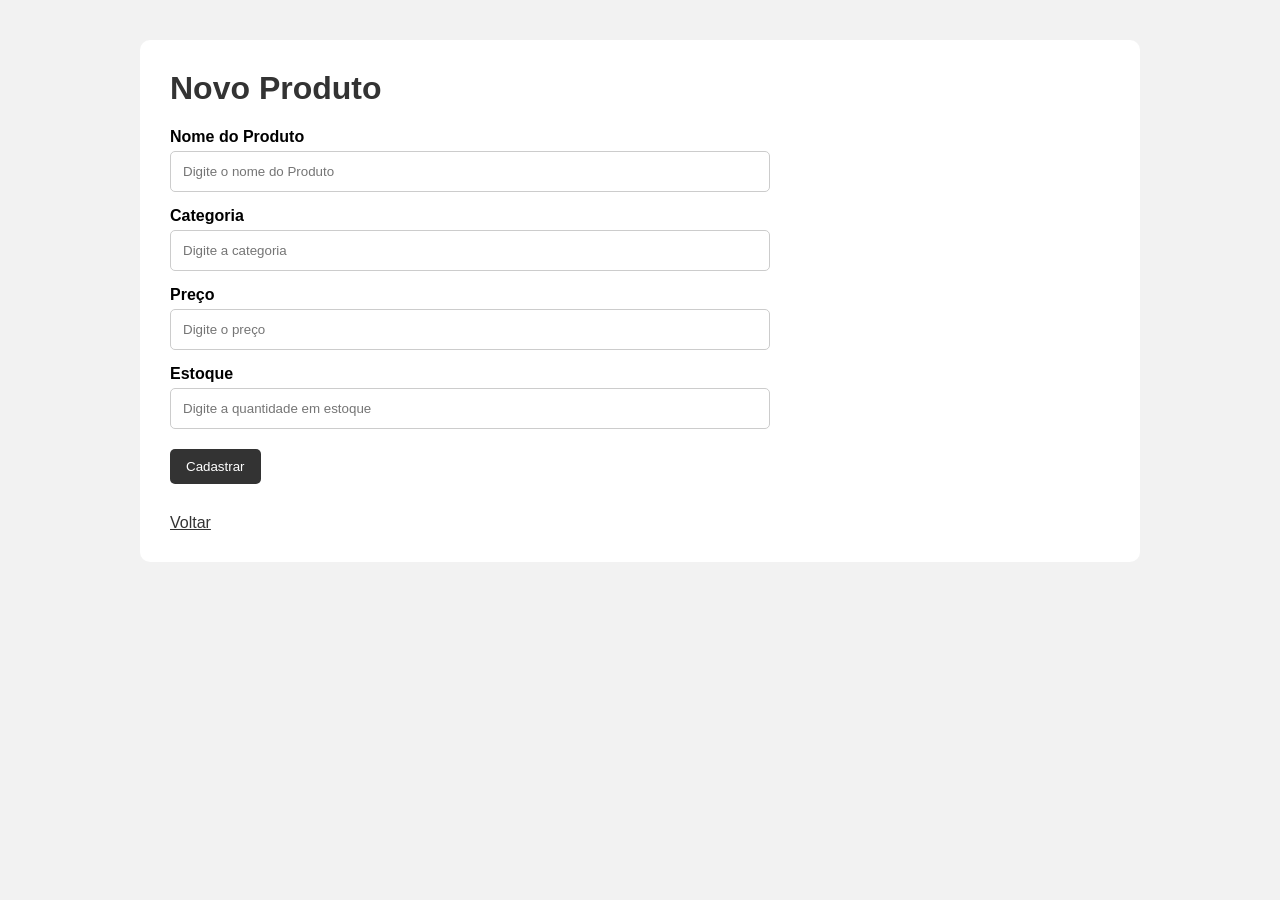
<file: templates/cadastro.html>
<!DOCTYPE html>
<html lang="pt-BR">

<head>

    <meta charset="UTF-8">

    <title>Novo aluno</title>

    <link rel="stylesheet" href="../static/style.css">

</head>

<body>

    <div class="container">

        <h1>Novo Produto</h1>

        <form method="POST">

            <label>Nome do Produto</label>

            <input
                type="text"
                name="nome"
                placeholder="Digite o nome do Produto"
                required
            >

            <label>Categoria</label>

            <input
                type="text"
                name="categoria"
                placeholder="Digite a categoria"
                required
            >

            <label>Preço</label>

            <input
                type="number"
                name="preco"
                placeholder="Digite o preço"
                step="0.01"
                required
            >

            <label>Estoque</label>

            <input
                type="number"
                name="estoque"
                placeholder="Digite a quantidade em estoque"
                required
                required
            >

           

            <button type="submit">
                Cadastrar
            </button>

        </form>

        <a href="/" class="voltar">
            Voltar
        </a>

    </div>

</body>

</html>
</file>
<file: static/style.css>
* {
    box-sizing: border-box;
}

body {
    margin: 0;
    padding: 40px;

    font-family: Arial, sans-serif;

    background-color: #f2f2f2;
}

.container {
    max-width: 1000px;

    margin: 0 auto;

    background-color: white;

    padding: 30px;

    border-radius: 10px;
}

h1 {
    margin-top: 0;

    color: #333;
}

.botao,
button {
    display: inline-block;

    padding: 10px 16px;

    margin-bottom: 20px;

    border: none;

    border-radius: 5px;

    background-color: #333;

    color: white;

    text-decoration: none;

    cursor: pointer;
}

table {
    width: 100%;

    border-collapse: collapse;
}

th,
td {
    padding: 12px;

    border-bottom: 1px solid #ddd;

    text-align: left;
}

th {
    background-color: #333;

    color: white;
}

.editar {
    color: #0066cc;

    text-decoration: none;

    margin-right: 10px;
}

.excluir {
    color: #cc0000;

    text-decoration: none;
}

form {
    max-width: 600px;
}

label {
    display: block;

    margin-top: 15px;

    margin-bottom: 5px;

    font-weight: bold;
}

input {
    width: 100%;

    padding: 12px;

    border: 1px solid #ccc;

    border-radius: 5px;
}

button {
    margin-top: 20px;
}

.voltar {
    display: block;

    margin-top: 10px;

    color: #333;
}
</file>
